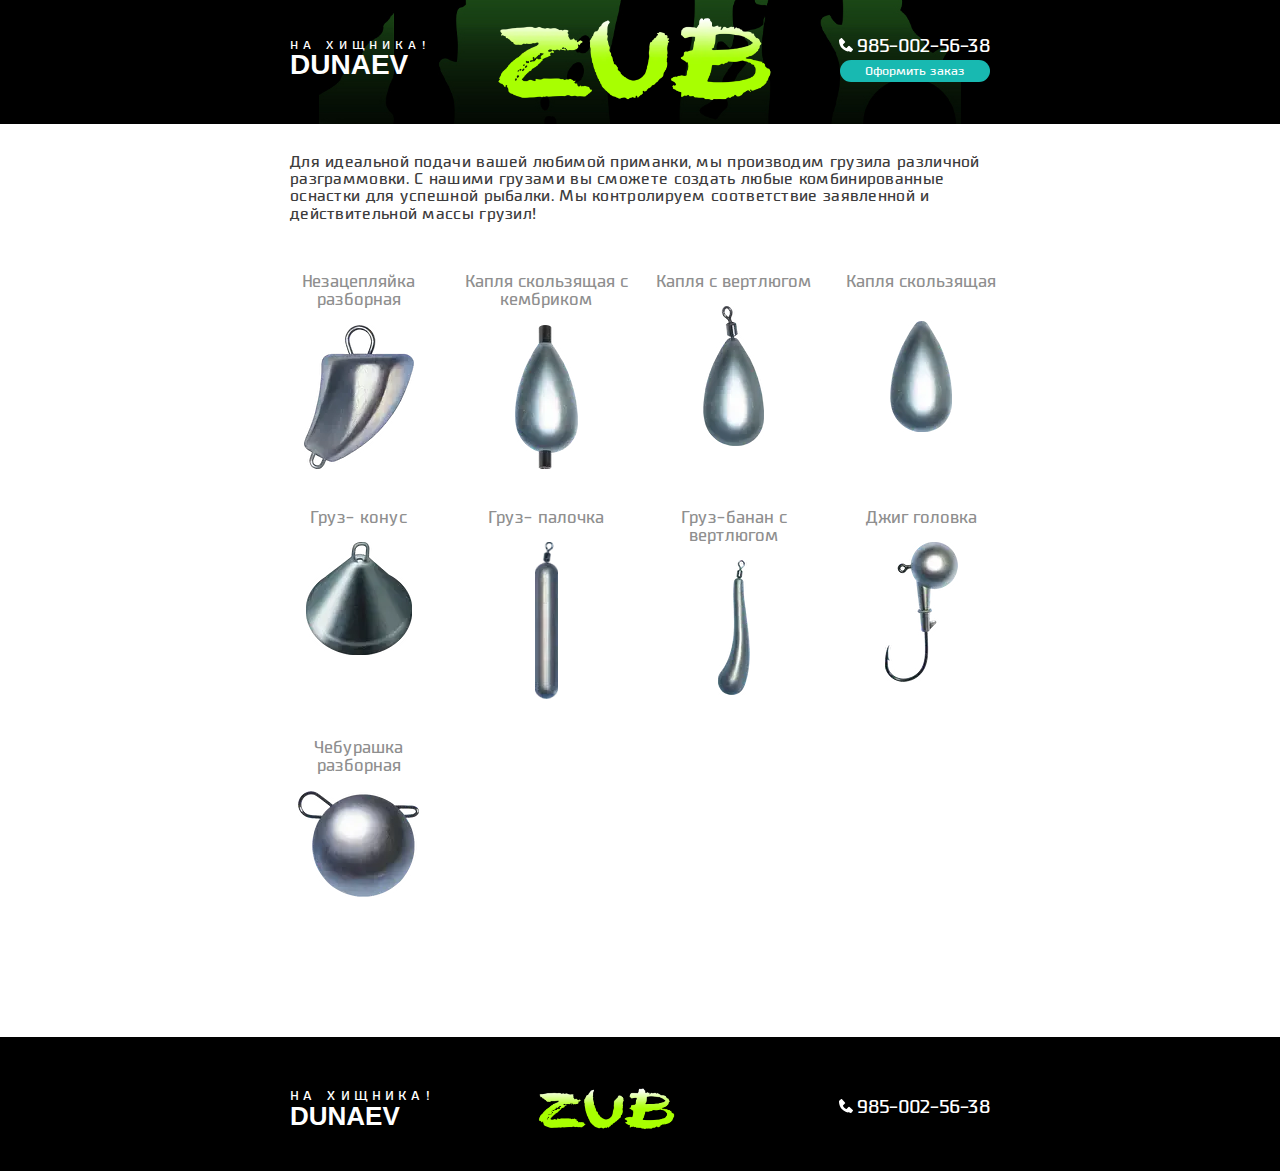
<file: cards.html>
<!DOCTYPE html><html lang="en">  <head>    <meta charset="UTF-8" />    <meta http-equiv="X-UA-Compatible" content="IE=edge" />    <meta name="viewport" content="width=device-width, initial-scale=1.0" />    <link rel="stylesheet" href="css/style.css" />    <title>ZUB</title>  </head>  <body>    <header class="header">  <div class="header_wrap">    <div class="header2_content">      <div class="dunaev header2">        <p>на хищника!</p>        <h2>Dunaev</h2>      </div>      <div class="header2_logo">        <picture><source srcset="img/logo.webp" type="image/webp"><img src="img/logo.png" alt="logo" /></picture>      </div>      <div class="header_info">        <div class="header_tel">          <a href="tel:9850025638">985-002-56-38</a>        </div>        <div class="header_shop2">          <a href="#">Оформить заказ</a>        </div>      </div>    </div>  </div></header>    <main>      <div class="card_content">        <h3>          Для идеальной подачи вашей любимой приманки, мы производим грузила различной разграммовки. С нашими грузами вы сможете создать          любые комбинированные оснастки для успешной рыбалки. Мы контролируем соответствие заявленной и действительной массы грузил!        </h3>        <div class="cards_wrap">          <div class="card_body">            <a href="product.html">              <p>Незацепляйка разборная</p>              <picture><source srcset="img/card1.webp" type="image/webp"><img src="img/card1.png" alt="" /></picture>            </a>          </div>          <div class="card_body">            <a href="product.html">              <p>Капля скользящая с кембриком</p>              <picture><source srcset="img/card2.webp" type="image/webp"><img src="img/card2.png" alt="" /></picture>            </a>          </div>          <div class="card_body">            <a href="product.html">              <p>Капля с вертлюгом</p>              <picture><source srcset="img/card3.webp" type="image/webp"><img src="img/card3.png" alt="" /></picture>            </a>          </div>          <div class="card_body">            <a href="product.html">              <p>Капля скользящая</p>              <picture><source srcset="img/card4.webp" type="image/webp"><img src="img/card4.png" alt="" /></picture>            </a>          </div>          <div class="card_body">            <a href="product.html">              <p>Груз- конус</p>              <picture><source srcset="img/card5.webp" type="image/webp"><img src="img/card5.png" alt="" /></picture>            </a>          </div>          <div class="card_body">            <a href="product.html">              <p>Груз- палочка</p>              <picture><source srcset="img/card6.webp" type="image/webp"><img src="img/card6.png" alt="" /></picture>            </a>          </div>          <div class="card_body">            <a href="product.html">              <p>Груз-банан с вертлюгом</p>              <picture><source srcset="img/card7.webp" type="image/webp"><img src="img/card7.png" alt="" /></picture>            </a>          </div>          <div class="card_body">            <a href="product.html">              <p>Джиг головка</p>              <picture><source srcset="img/card8.webp" type="image/webp"><img src="img/card8.png" alt="" /></picture>            </a>          </div>          <div class="card_body">            <a href="product.html">              <p>Чебурашка разборная</p>              <picture><source srcset="img/card9.webp" type="image/webp"><img src="img/card9.png" alt="" /></picture>            </a>          </div>        </div>      </div>    </main>    <footer class="footer2">  <div class="footer_wrap">    <div class="footer_content f2">      <div class="dunaev footer_dun">        <p>на хищника!</p>        <h2>Dunaev</h2>      </div>      <div class="footer_logo">        <picture><source srcset="img/logo.webp" type="image/webp"><img src="img/logo.png" alt="logo" /></picture>      </div>      <div class="footer_info">        <div class="header_tel">          <a href="tel:9850025638">985-002-56-38</a>        </div>      </div>    </div>  </div></footer>  </body></html>
</file>
<file: css/style.css>
@charset "UTF-8";

/*Обнуление*/
/*     РАЗКОМЕНТИРОВАТЬ ПРИ ДОБАВЛЕНИИКАТЕГОРИЙ ТОВАРА НА ГЛАВНОМ ЭКРАНЕ(убрать слеши со звездочкой в начале и конце строки) */
/* @media (max-width: 450px) {

    
/*   .mouse-parallax {
  height: 500px !important;
  } */
}
/* @media (max-width: 550px) {
.mouse-parallax {
    height: 450px !important;
} 
.mousebg2 {
    top: 25%;
    left: 10%;
  }

  .mousebg3 {
    top: 25%;
    left: 60%;
  }
}*/

/*  @media (max-width: 800px){
.mouse-parallax {
    height: 750px !important;
	 }
.mousebg2 {
    top: 30% !important;
    left: 10% !important;
}
.mousebg3 {
    top: 30% !important;
    left: 60% !important;
}
} */



img[src=""] {
    display: none;
}

.delighter {
  opacity: 0;
  -webkit-transform: translatey(50%);
  -ms-transform: translatey(50%);
  transform: translatey(50%);
  -webkit-transition: all 0.7s ease-out;
  -o-transition: all 0.7s ease-out;
  transition: all 0.7s ease-out;
}

.delighter.started {
  opacity: 1;
  -webkit-transform: none;
  -ms-transform: none;
  transform: none;
}

@font-face {
	font-family: 'Supermolot';
	src: url('../fonts/Supermolot.eot');
	src: local('Supermolot'),
		url('../fonts/Supermolot.eot?#iefix') format('embedded-opentype'),
		url('../fonts/Supermolot.woff') format('woff'),
		url('../fonts/Supermolot.ttf') format('truetype');
	font-weight: normal;
	font-style: normal;
}

@font-face {
	font-family: 'Supermolot';
	src: url('../fonts/Supermolot-Light.eot');
	src: local('Supermolot Light'), local('Supermolot-Light'),
		url('../fonts/Supermolot-Light.eot?#iefix') format('embedded-opentype'),
		url('../fonts/Supermolot-Light.woff') format('woff'),
		url('../fonts/Supermolot-Light.ttf') format('truetype');
	font-weight: 300;
	font-style: normal;
}

@font-face {
	font-family: 'Supermolot';
	src: url('../fonts/Supermolot-Bold.eot');
	src: local('Supermolot Bold'), local('Supermolot-Bold'),
		url('../fonts/Supermolot-Bold.eot?#iefix') format('embedded-opentype'),
		url('../fonts/Supermolot-Bold.woff') format('woff'),
		url('../fonts/Supermolot-Bold.ttf') format('truetype');
	font-weight: bold;
	font-style: normal;
}

* {
  padding: 0;
  margin: 0;
  border: 0;
}

*,
*:before,
*:after {
  -webkit-box-sizing: border-box;
  box-sizing: border-box;
}

:focus,
:active {
  outline: none;
}

a:focus,
a:active {
  outline: none;
}

nav,
footer,
header,
aside {
  display: block;
}

html,
body {
  height: 100%;
  width: 100%;
  font-size: 100%;
  line-height: 1;
  font-size: 14px;
  -ms-text-size-adjust: 100%;
  -moz-text-size-adjust: 100%;
  -webkit-text-size-adjust: 100%;
  font-family: "Supermolot", sans-serif;
}

input,
button,
textarea {
  font-family: inherit;
}

input::-ms-clear {
  display: none;
}

button {
  cursor: pointer;
}

button::-moz-focus-inner {
  padding: 0;
  border: 0;
}

a,
a:visited {
  text-decoration: none;
}

a:hover {
  text-decoration: none;
}

ul li {
  list-style: none;
}

img {
  vertical-align: top;
}

h1,
h2,
h3,
h4,
h5,
h6 {
  font-size: inherit;
  font-weight: inherit;
}

/*--------------------*/

.header {
  background-color: #000;
  color: #fff;
}

.mobile_btn {
  display: none;
}

.header_wrap {
  max-width: 700px;
  width: 100%;
  margin: 0 auto;
}

.header_content {
  display: -webkit-box;
  display: -ms-flexbox;
  display: flex;
  -webkit-box-pack: justify;
      -ms-flex-pack: justify;
          justify-content: space-between;
  -webkit-box-align: center;
      -ms-flex-align: center;
          align-items: center;
  padding-top: 50px;
}

.dunaev {
  text-transform: uppercase;
  color: #fff;
}

.dunaev p {
  letter-spacing: 7px;
}

.dunaev h2 {
  font-size: 34px;
  font-weight: 700;
	font-family: 'Roboto', sans-serif;
}

.header_logo img {
  max-width: 328px;
}

.header_info {
  display: -webkit-box;
  display: -ms-flexbox;
  display: flex;
  -webkit-box-orient: vertical;
  -webkit-box-direction: normal;
      -ms-flex-direction: column;
          flex-direction: column;
  -webkit-box-align: center;
      -ms-flex-align: center;
          align-items: center;
}

.header_tel a {
  font-size: 18px;
  font-weight: 500;
  padding-bottom: 5px;
  display: inline-block;
  color: #fff;
}

.header_tel::before {
  content: url("../img/phone.svg");
  height: 20px;
  width: 20px;
}

.header_shop a {
  color: #fff;
  background-color: #18b9b1;
  padding: 5px 25px;
  display: inline-block;
  border-radius: 50px;
  font-size: 12px;
}

.footer_logo {
  max-width: 200px;
}

.footer_logo img {
  max-width: 70%;
  margin: 0 auto;
}

.footer_wrap {
  max-width: 700px;
  width: 100%;
  margin: 0 auto;
  margin-top: 100px;
  padding-bottom: 40px;
}

.footer_content {
  display: -webkit-box;
  display: -ms-flexbox;
  display: flex;
  -webkit-box-pack: justify;
      -ms-flex-pack: justify;
          justify-content: space-between;
  -webkit-box-align: center;
      -ms-flex-align: center;
          align-items: center;
}

.footer_dun p {
  font-size: 13px !important;
  letter-spacing: 5px;
}

.footer_dun h2 {
  font-size: 26px !important;
}


body {
  font-family: "Supermolot", sans-serif;
  overflow-x: hidden;
}

.anim {
  -webkit-animation: show 11.5s linear;
          animation: show 11.5s linear;
}

@-webkit-keyframes show {
  from {
    -webkit-transform: scale(1.5);
            transform: scale(1.5);
  }

  to {
    -webkit-transform: scale(1);
            transform: scale(1);
  }
}

@keyframes show {
  from {
    -webkit-transform: scale(1.5);
            transform: scale(1.5);
  }

  to {
    -webkit-transform: scale(1);
            transform: scale(1);
  }
}

.anim2 {
  -webkit-animation: show 11.5s linear;
          animation: show 11.5s linear;
}

@keyframes show {
  from {
    -webkit-transform: scale(1.5);
            transform: scale(1.5);
  }

  to {
    -webkit-transform: scale(1);
            transform: scale(1);
  }
}

.anim3 {
  -webkit-animation: show 11.5s linear;
          animation: show 11.5s linear;
}

@keyframes show {
  from {
    -webkit-transform: scale(1.5);
            transform: scale(1.5);
  }

  to {
    -webkit-transform: scale(1);
            transform: scale(1);
  }
}

.bg {
  background-color: #000;
}

.first_wrap {
  max-width: 1035px;
  width: 100%;
  margin: 0 auto;
}

.main_video {
  max-width: 700px;
  width: 100%;
  margin: 0 auto;
}

.no-webp .parallax_wrap{
  background-image: url("../img/zub.png"); }

.parallax_wrap {
  background-position: top;
  position: relative;
  background-repeat: no-repeat;
  margin-top: 70px;
  overflow: hidden;
  -webkit-animation: show 11.8s forwards;
          animation: show 11.8s forwards;
}

@keyframes show {
  0%, 90% {
    -webkit-transform: scale(1.5);
            transform: scale(1.5);
    opacity: 0;
    visibility: hidden;
  }

  100% {
    -webkit-transform: scale(1);
            transform: scale(1);
    opacity: 1;
    visibility: visible;
  }
}

.absol_light {
  position: absolute;
  left: 0;
  right: 0;
  bottom: 25%;
  -webkit-animation: show 12.5s forwards;
          animation: show 12.5s forwards;
}

@keyframes show {
  0%, 90% {
    -webkit-transform: scale(1.5);
            transform: scale(1.5);
    opacity: 0;
    visibility: hidden;
  }

  100% {
    -webkit-transform: scale(1);
            transform: scale(1);
    opacity: 1;
    visibility: visible;
  }
}

.mouse-parallax {
  height: 350px;
  max-width: 700px;
  width: 100%;
  margin: 0 auto;
  position: relative;
  overflow: hidden;
  padding-top: 100px;
}

.mouse-parallax-bg {
  position: absolute;
  width: 110%;
  -webkit-transition: all 0.1s ease;
  -o-transition: all 0.1s ease;
  transition: all 0.1s ease;
  -webkit-tap-highlight-color: rgba(0, 0, 0, 0);
}

.mouse-parallax-bg img {
  width: 35%;
  padding: 50px 50px;
  -webkit-animation: show 12.2s forwards;
          animation: show 12.2s forwards;
  -webkit-tap-highlight-color: rgba(0, 0, 0, 0);
}

@keyframes show {
  0%, 90% {
    -webkit-transform: scale(1.5);
            transform: scale(1.5);
    opacity: 0;
    visibility: hidden;
  }

  100% {
    -webkit-transform: scale(1);
            transform: scale(1);
    opacity: 1;
    visibility: visible;
  }
}

.mousebg {
  position: absolute;
  width: 110%;
  -webkit-tap-highlight-color: rgba(0, 0, 0, 0);
  -webkit-transition: all 0.1s ease;
  -o-transition: all 0.1s ease;
  transition: all 0.1s ease;
  left: 30%;
}

.mousebg img {
  max-width: 35%;
  -o-object-fit: cover;
     object-fit: cover;
  padding: 50px 50px;
  -webkit-animation: show 12.4s forwards;
          animation: show 12.4s forwards;
  -webkit-tap-highlight-color: rgba(0, 0, 0, 0);
}

@keyframes show {
  0%, 90% {
    -webkit-transform: scale(1.5);
            transform: scale(1.5);
    opacity: 0;
    visibility: hidden;
  }

  100% {
    -webkit-transform: scale(1);
            transform: scale(1);
    opacity: 1;
    visibility: visible;
  }
}

.mousebg2 {
  position: absolute;
  width: 110%;
  -webkit-transition: all 0.1s ease;
  -o-transition: all 0.1s ease;
  transition: all 0.1s ease;
  left: 60%;
  -webkit-tap-highlight-color: rgba(0, 0, 0, 0);
}

.mousebg2 img {
  width: 30%;
  padding: 50px 50px;
  -webkit-animation: show 12.6s forwards;
          animation: show 12.6s forwards;
  -webkit-tap-highlight-color: rgba(0, 0, 0, 0);
}

@keyframes show {
  0%, 90% {
    -webkit-transform: scale(1.5);
            transform: scale(1.5);
    opacity: 0;
    visibility: hidden;
  }

  100% {
    -webkit-transform: scale(1);
            transform: scale(1);
    opacity: 1;
    visibility: visible;
  }
}

.mousebg3 {
  position: absolute;
  width: 110%;
  -webkit-tap-highlight-color: rgba(0, 0, 0, 0);
  -webkit-transition: all 0.1s ease;
  -o-transition: all 0.1s ease;
  transition: all 0.1s ease;
  left: 80%;
}

.mousebg3 img {
  width: 25%;
  padding: 50px 50px;
  -webkit-animation: show 12.7s forwards;
          animation: show 12.7s forwards;
  -webkit-tap-highlight-color: rgba(0, 0, 0, 0);
}

@keyframes show {
  0%, 90% {
    -webkit-transform: scale(1.5);
            transform: scale(1.5);
    opacity: 0;
    visibility: hidden;
  }

  100% {
    -webkit-transform: scale(1);
            transform: scale(1);
    opacity: 1;
    visibility: visible;
  }
}

.mousebg4 {
  position: absolute;
  width: 110%;
  -webkit-transition: all 0.1s ease;
  -o-transition: all 0.1s ease;
  transition: all 0.1s ease;
  top: 60%;
  left: 0;
  -webkit-tap-highlight-color: rgba(0, 0, 0, 0);
}

.mousebg4 img {
  max-width: 250px;
  width: 100%;
  -o-object-fit: contain;
     object-fit: contain;
  padding: 50px 50px;
  -webkit-animation: show 12.6s forwards;
          animation: show 12.6s forwards;
  -webkit-tap-highlight-color: rgba(0, 0, 0, 0);
}

@keyframes show {
  0%, 90% {
    -webkit-transform: scale(1.5);
            transform: scale(1.5);
    opacity: 0;
    visibility: hidden;
  }

  100% {
    -webkit-transform: scale(1);
            transform: scale(1);
    opacity: 1;
    visibility: visible;
  }
}

.mousebg5 {
  position: absolute;
  width: 100%;
  -webkit-transition: all 0.1s ease;
  -o-transition: all 0.1s ease;
  transition: all 0.1s ease;
  top: 64%;
  left: 20%;
  -webkit-tap-highlight-color: rgba(0, 0, 0, 0);
}

.mousebg5 img {
  max-width: 220px;
  width: 100%;
  -o-object-fit: contain;
     object-fit: contain;
  padding: 50px 50px;
  -webkit-animation: show 12.6s forwards;
          animation: show 12.6s forwards;
  -webkit-tap-highlight-color: rgba(0, 0, 0, 0);
}

@keyframes show {
  0%, 90% {
    -webkit-transform: scale(1.5);
            transform: scale(1.5);
    opacity: 0;
    visibility: hidden;
  }

  100% {
    -webkit-transform: scale(1);
            transform: scale(1);
    opacity: 1;
    visibility: visible;
  }
}

.mousebg6 {
  position: absolute;
  width: 110%;
  -webkit-transition: all 0.1s ease;
  -o-transition: all 0.1s ease;
  transition: all 0.1s ease;
  left: 40%;
  top: 50%;
  -webkit-tap-highlight-color: rgba(0, 0, 0, 0);
}

.mousebg6 img {
  max-width: 220px;
  width: 100%;
  -o-object-fit: contain;
     object-fit: contain;
  padding: 50px 50px;
  -webkit-animation: show 12.6s forwards;
          animation: show 12.6s forwards;
  -webkit-tap-highlight-color: rgba(0, 0, 0, 0);
}

@keyframes show {
  0%, 90% {
    -webkit-transform: scale(1.5);
            transform: scale(1.5);
    opacity: 0;
    visibility: hidden;
  }

  100% {
    -webkit-transform: scale(1);
            transform: scale(1);
    opacity: 1;
    visibility: visible;
  }
}

.mousebg7 {
  position: absolute;
  width: 110%;
  -webkit-transition: all 0.1s ease;
  -o-transition: all 0.1s ease;
  transition: all 0.1s ease;
  top: 60%;
  left: 52%;
  -webkit-tap-highlight-color: rgba(0, 0, 0, 0);
}

.mousebg7 img {
  max-width: 220px;
  width: 100%;
  -o-object-fit: contain;
     object-fit: contain;
  padding: 50px 50px;
  -webkit-animation: show 12.6s forwards;
          animation: show 12.6s forwards;
  -webkit-tap-highlight-color: rgba(0, 0, 0, 0);
}

@keyframes show {
  0%, 90% {
    -webkit-transform: scale(1.5);
            transform: scale(1.5);
    opacity: 0;
    visibility: hidden;
  }

  100% {
    -webkit-transform: scale(1);
            transform: scale(1);
    opacity: 1;
    visibility: visible;
  }
}

.mousebg8 {
  position: absolute;
  width: 110%;
  -webkit-transition: all 0.1s ease;
  -o-transition: all 0.1s ease;
  transition: all 0.1s ease;
  top: 50%;
  left: 70%;
  -webkit-tap-highlight-color: rgba(0, 0, 0, 0);
}

.mousebg8 img {
  max-width: 220px;
  width: 100%;
  -o-object-fit: contain;
     object-fit: contain;
  padding: 50px 50px;
  -webkit-animation: show 12.6s forwards;
          animation: show 12.6s forwards;
  -webkit-tap-highlight-color: rgba(0, 0, 0, 0);
}

@keyframes show {
  0%, 90% {
    -webkit-transform: scale(1.5);
            transform: scale(1.5);
    opacity: 0;
    visibility: hidden;
  }

  100% {
    -webkit-transform: scale(1);
            transform: scale(1);
    opacity: 1;
    visibility: visible;
  }
}

.about_us {
  max-width: 700px;
  width: 100%;
  margin: 0 auto;
  padding-bottom: 100px;
}

.about_us h1 {
  text-transform: uppercase;
  color: #575757;
  font-size: 36px;
  font-weight: 400;
  text-align: center;
  margin-bottom: 50px;
}

.text_anim {
  -webkit-animation: fade-in 13s forwards;
          animation: fade-in 13s forwards;
}

@-webkit-keyframes fade-in {
  0%, 90% {
    -webkit-transform: translateY(100%);
            transform: translateY(100%);
    opacity: 0;
  }

  100% {
    opacity: 1;
    -webkit-transform: translateY(0%);
            transform: translateY(0%);
  }
}

@keyframes fade-in {
  0%, 90% {
    -webkit-transform: translateY(100%);
            transform: translateY(100%);
    opacity: 0;
  }

  100% {
    opacity: 1;
    -webkit-transform: translateY(0%);
            transform: translateY(0%);
  }
}

.about_quality {
  max-width: 600px;
  width: 100%;
  margin: 0 auto;
  display: -webkit-box;
  display: -ms-flexbox;
  display: flex;
  -webkit-box-pack: justify;
      -ms-flex-pack: justify;
          justify-content: space-between;
}

.quality1,
.quality2,
.quality3 {
  max-width: 30%;
  display: -webkit-box;
  display: -ms-flexbox;
  display: flex;
  -webkit-box-orient: vertical;
  -webkit-box-direction: normal;
      -ms-flex-direction: column;
          flex-direction: column;
  -webkit-box-align: center;
      -ms-flex-align: center;
          align-items: center;
}

.quality1 p,
.quality2 p,
.quality3 p {
  text-transform: uppercase;
  color: #fff;
  text-align: center;
  line-height: 1.3;
}

.quality1 img,
.quality2 img,
.quality3 img {
  max-width: 66px;
  margin-bottom: 10px;
}

.wrapper {
  height: 100%;
  display: -webkit-box;
  display: -ms-flexbox;
  display: flex;
}

/* Основные стили */

/* Слайдер */

.slick-slider {
  min-width: 0;
}

/* Ограничивающая оболочка */

.product_item .slick-list {
  overflow: hidden;
  max-width: 300px !important;
}

/* Лента слайдов */

.product_item .slick-track {
  display: -webkit-box;
  display: -ms-flexbox;
  display: flex;
  -webkit-box-align: start;
      -ms-flex-align: start;
          align-items: flex-start;
}

/* Конкретный слайдер */

.product_item .slider {
  position: relative;
}

.product_item .slider .slick-arrow {
  position: absolute;
  top: 50%;
  margin: -30px 0px 0px 0px;
  z-index: 10;
  font-size: 0;
  width: 30px;
  height: 60px;
}

.product_item .slider .slick-arrow.slick-prev {
  left: 0;
  top: 60%;
  background: url("../img/arrow_l.svg") 0 0/40% no-repeat;
  -webkit-tap-highlight-color: rgba(0, 0, 0, 0);
}

.product_item .slider .slick-arrow.slick-next {
  right: -18px;
  top: 60%;
  background: url("../img/arrow_r.svg") 0 0/40% no-repeat;
  -webkit-tap-highlight-color: rgba(0, 0, 0, 0);
}

.product_item .slider .slick-arrow.slick-disabled {
  opacity: 0.2;
}

.product_item .slider .slick-dots {
  display: none;
}

.product_item .slider .slick-dots li {
  list-style: none;
  margin: 0px 10px;
}

.product_item .slider .slick-dots button {
  font-size: 0;
  width: 10px;
  height: 10px;
  background-color: #fff;
  border-radius: 50%;
}

.product_item .slider .slick-dots li.slick-active button {
  background-color: transparent;
  border: 1px solid #fff;
}

.product_item .slider__item {
  padding: 0px 15px;
}

.product_item .slider__item img {
  display: block;
  margin-left: auto;
  margin-right: auto;
  height: 150px;
}

.new_product {
  max-width: 700px;
  width: 100%;
  margin: 0 auto;
}

.product_item .slider__item {
  max-width: 300px !important;
}

.slider_text {
  color: #fff;
  margin-top: 25px;
  text-align: center;
}

.slider_text h2 {
  font-size: 16px;
  text-transform: uppercase;
  font-weight: 700;
  margin-bottom: 15px;
  color: #fff;
}

.slider_text p {
  font-size: 14px;
  letter-spacing: 0.7px;
  line-height: 1.3;
  color: #fff;
}

.product_item {
  max-width: 300px;
  display: -webkit-box;
  display: -ms-flexbox;
  display: flex;
  -webkit-box-orient: vertical;
  -webkit-box-direction: normal;
      -ms-flex-direction: column;
          flex-direction: column;
  -webkit-box-align: center;
      -ms-flex-align: center;
          align-items: center;
  margin-bottom: 50px;
}

.product_wrap {
  max-width: 700px;
  margin: 0 auto;
  display: -webkit-box;
  display: -ms-flexbox;
  display: flex;
  -webkit-box-pack: justify;
      -ms-flex-pack: justify;
          justify-content: space-between;
  -ms-flex-wrap: wrap;
      flex-wrap: wrap;
}

.text_anim_card {
  -webkit-animation: fade-in 15s forwards;
          animation: fade-in 15s forwards;
}

@keyframes fade-in {
  0%, 90% {
    -webkit-transform: translateY(100%);
            transform: translateY(100%);
    opacity: 0;
  }

  100% {
    opacity: 1;
    -webkit-transform: translateY(0%);
            transform: translateY(0%);
  }
}

.footer2 {
  background-color: #000;
}

.f2 {
  padding-top: 50px;
}

.header2_content{
 background: url("../img/header_bg.jpg") center center no-repeat;
background-size: contain;}

.header2_content {
  background-size: contain;
  display: -webkit-box;
  display: -ms-flexbox;
  display: flex;
  -webkit-box-pack: justify;
      -ms-flex-pack: justify;
          justify-content: space-between;
  -webkit-box-align: center;
      -ms-flex-align: center;
          align-items: center;
  padding-top: 15px;
  padding-bottom: 20px;
}

.header2 p {
  font-size: 12px;
  letter-spacing: 5px;
}

.header2 h2 {
  font-size: 28px;
}

.header2_logo img {
  max-width: 280px;
}

.header_shop2 a {
  color: #fff;
  background-color: #18b9b1;
  padding: 5px 25px;
  display: inline-block;
  border-radius: 50px;
  font-size: 12px;
}

.card_content {
  margin: 0 auto;
  margin-top: 30px;
}

.card_content h3 {
  max-width: 700px;
  margin: 0 auto;
  color: #3d3d3d;
  font-size: 15px;
  line-height: 1.15;
  font-weight: 500;
  letter-spacing: 0.3px;
}

.cards_wrap {
  display: -webkit-box;
  display: -ms-flexbox;
  display: flex;
  -ms-flex-wrap: wrap;
      flex-wrap: wrap;
  max-width: 750px;
  margin: 0 auto;
  margin-top: 50px;
}

.card_body {
  max-width: 25%;
  width: 100%;
  margin-bottom: 40px;
  padding: 0 5px;
}

.card_body a {
  display: -webkit-box;
  display: -ms-flexbox;
  display: flex;
  -webkit-box-orient: vertical;
  -webkit-box-direction: normal;
      -ms-flex-direction: column;
          flex-direction: column;
  -webkit-box-align: center;
      -ms-flex-align: center;
          align-items: center;
}

.card_body a p {
  color: #8f8f8f;
  font-size: 16px;
  line-height: 1.15;
  font-weight: 400;
  text-align: center;
  margin-bottom: 15px;
}

.card_body a img {
  display: block;
  text-align: center;
}

.product_card.wrapper {
  height: 100%;
  padding: 50px;
  display: -webkit-box;
  display: -ms-flexbox;
  display: flex;
  -webkit-box-pack: center;
      -ms-flex-pack: center;
          justify-content: center;
  -webkit-box-align: center;
      -ms-flex-align: center;
          align-items: center;
}

/* Основные стили */

body.compensate-for-scrollbar {
  overflow: visible !important;
}

/* Слайдер */

.slick-slider {
  min-width: 0;
}

/* Ограничивающая оболочка */

.product_card .slick-list {
  overflow: hidden;
  max-width: 300px !important;
  padding: 0 !important;
  margin: 0 auto;
}

/* Лента слайдов */

.slick-track {
  display: -webkit-box;
  display: -ms-flexbox;
  display: flex;
  -webkit-box-align: start;
      -ms-flex-align: start;
          align-items: flex-start;
  -webkit-box-pack: center;
      -ms-flex-pack: center;
          justify-content: center;
}

/* Конкретный слайдер */

.slider_gallery {
  position: relative;
  padding: 0px 30px;
  margin-bottom: 15px;
}

.slider_gallery .slick-arrow {
  position: absolute;
  top: 90px;
  z-index: 10;
  font-size: 0;
  width: 30px;
  height: 60px;
}

.slider_gallery .slick-arrow.slick-prev {
  left: 0;
  background: url("../img/arrowB_l.svg") 0 0/50% no-repeat;
  -webkit-tap-highlight-color: rgba(0, 0, 0, 0);
}

.slider_gallery .slick-arrow.slick-next {
  right: 0;
  background: url("../img/arrowB_r.svg") 0 0/50% no-repeat;
  -webkit-tap-highlight-color: rgba(0, 0, 0, 0);
}

.slider_gallery.slick-arrow.slick-disabled {
  opacity: 0.2;
}

.product_card.slider__item {
  padding: 0px 15px;
  max-width: 300px !important;
}

.product_content {
  max-width: 700px;
  width: 100%;
  margin: 0 auto;
}

.slider_mini {
  width: 80px;
  height: 80px;
  padding: 0 5px;
  -o-object-fit: contain;
     object-fit: contain;
  cursor: pointer;
}

.slider_mini img {
  width: 80px;
  height: 80px;
  -o-object-fit: contain;
     object-fit: contain;
}

.slider_img {
  width: 300px !important;
}

.slider_img img {
  max-width: 300px;
  height: 200px;
  -o-object-fit: cover;
     object-fit: cover;
  display: block;
  margin-right: auto;
  margin-left: auto;
}

.product_content h1 {
  color: #8f8f8f;
  font-size: 30px;
  line-height: 1.15;
  font-weight: 500;
  padding: 0 10px 0px 0px;
}

.product_card {
  display: -webkit-box;
  display: -ms-flexbox;
  display: flex;
  -webkit-box-pack: justify;
      -ms-flex-pack: justify;
          justify-content: space-between;
}

.product_card .slider_text {
  margin-left: 50px;
  text-align: left;
}

.product_card .slider_text p {
  color: #3d3d3d;
  font-size: 15px;
  line-height: 1.12;
  font-weight: 500;
  margin-bottom: 20px;
  margin-top: 30px;
  letter-spacing: 0.3px;
}

.product_head {
  display: -webkit-box;
  display: -ms-flexbox;
  display: flex;
  -ms-flex-pack: distribute;
      justify-content: space-around;
  margin-top: 20px;
}

.product_head span {
  display: block;
  color: #3d3d3d;
  font-size: 50px;
  font-weight: 500;
  margin-bottom: 10px;
  text-align: center;
}

.pr_btn {
  background-color: #2398ab;
  color: #fff;
  font-weight: 700;
  font-size: 15px;
  padding: 10px 28px;
  border-radius: 50px;
  display: inline-block;
}

.form_body label {
  font-size: 13px;
  font-weight: 600;
}

@media (max-width: 800px) {
  .mousebg {
    left: 50%;
  }

  .mousebg2 {
    top: 60%;
    left: 10%;
  }

  .mousebg3 {
    top: 60%;
    left: 60%;
  }

  .mouse-parallax {
    height: 400px;
  }

  .mousebg4 {
    top: 45%;
    left: 10%;
  }

  .mousebg5 {
    top: 45%;
    left: 60%;
  }

  .mousebg6 {
    top: 60%;
    left: 10%;
  }

  .mousebg7 {
    top: 60%;
    left: 40%;
  }

  .mousebg8 {
    top: 60%;
    left: 70%;
  }

  .header_content {
    padding: 15px;
  }

  .header_logo img {
    max-width: 228px;
    width: 100%;
    display: block;
    height: auto;
  }

  .dunaev p {
    letter-spacing: 5px;
    font-size: 12px;
  }

  .dunaev h2 {
    font-size: 24px;
  }

  .header_tel a {
    font-size: 14px;
  }

  .about_us h1 {
    font-size: 24px;
  }

  .about_quality {
    padding: 0 15px;
  }

  .product_wrap {
    -webkit-box-orient: vertical;
    -webkit-box-direction: normal;
        -ms-flex-direction: column;
            flex-direction: column;
    -webkit-box-align: center;
        -ms-flex-align: center;
            align-items: center;
  }

  .footer_content {
    padding: 0 15px;
  }

  .f2 {
    padding-top: 50px;
  }
}

@media (max-width: 767px) {
  .product_item .slider {
    padding: 0px 40px;
  }
}

@media (max-width: 700px) {
  .main_video video {
    width: 500px;
    height: 250px;
  }

  .main_video {
    text-align: center;
  }

  .product_head {
    padding: 0 15px;
  }

  .card_content h3 {
    padding: 0 15px;
  }

  .header2_content {
    padding-left: 10px;
    padding-right: 10px;
  }

  .header2_logo img {
    max-width: 180px;
  }

  .product_card {
    -webkit-box-orient: vertical;
    -webkit-box-direction: normal;
        -ms-flex-direction: column;
            flex-direction: column;
    -webkit-box-align: center;
        -ms-flex-align: center;
            align-items: center;
  }
}

@media (max-width: 550px) {
  .absol_light {
    max-width: 99%;
    bottom: 30%;
  }

  .mouse-parallax-bg img {
    width: 50%;
  }

  .mousebg {
    left: 50%;
  }

  .mousebg img {
    max-width: 40%;
  }

  .mousebg2 {
    top: 45%;
    left: 10%;
  }

  .mousebg2 img {
    width: 40%;
  }

  .mousebg3 {
    top: 45%;
    left: 60%;
  }

  .mousebg3 img {
    width: 35%;
  }

  .mousebg4 {
    top: 45%;
    left: 10%;
  }

  .mousebg4 img {
    max-width: 220px;
    width: 100%;
    -o-object-fit: contain;
       object-fit: contain;
  }

  .mousebg5 {
    top: 45%;
    left: 60%;
  }

  .mousebg5 img {
    max-width: 220px;
    width: 100%;
    -o-object-fit: contain;
       object-fit: contain;
  }

  .mousebg6 {
    top: 65%;
    left: 10%;
  }

  .mousebg6 img {
    max-width: 220px;
    width: 100%;
    -o-object-fit: contain;
       object-fit: contain;
  }

  .mousebg7 {
    top: 65%;
    left: 30%;
  }

  .mousebg7 img {
    max-width: 220px;
    width: 100%;
    -o-object-fit: contain;
       object-fit: contain;
  }

  .mousebg8 {
    top: 65%;
    left: 60%;
  }

  .mousebg8 img {
    max-width: 220px;
    width: 100%;
    -o-object-fit: contain;
       object-fit: contain;
  }

  .mouse-parallax {
    height: 350px;
  }

  .header_logo img {
    max-width: 150px;
    padding: 0 5px;
  }

  .parallax_wrap {
    background-size: contain;
    margin-top: 40px;
  }

  .mouse-parallax {
    padding-top: 30px;
  }

  .about_us h1 {
    padding: 0 15px;
    font-size: 20px;
  }

  .dunaev h2 {
    font-size: 18px;
  }

  .header_tel a {
    font-size: 14px;
  }

  .header_shop {
    display: none;
  }

  .mobile_btn {
    display: block;
    text-align: center;
    margin-bottom: 30px;
  }

  .mobile_btn a {
    color: #fff;
    background-color: #18b9b1;
    padding: 8px 35px;
    display: inline-block;
    border-radius: 50px;
    font-size: 15px;
  }

  .product_item .slider__item {
    max-width: 250px !important;
  }

  .product_item .slick-list {
    max-width: 250px !important;
  }

  .product_head h1 {
    font-size: 20px;
  }

  .product_head span {
    font-size: 30px;
  }

  .pr_btn {
    font-size: 13px;
    padding: 5px 18px;
  }

  .product_card .slider_text {
    margin-left: 0;
    padding: 0 15px;
  }

  .product_card .slider_text p {
    margin-top: 0;
  }

  .header2_logo img {
    max-width: 100px;
  }

  .card_body {
    max-width: 33.3%;
  }

  .card_content h3 {
    font-size: 11px;
    font-weight: 700;
  }

  .card_body a p {
    font-size: 12px;
  }

  .card_body a img {
    width: 80%;
    margin: 0 auto;
  }
}

@media (max-width: 450px) {
    .about_us h1{
      font-size: 14px;        
    margin-bottom: 20px;
    }
    .mouse-parallax {
     padding-top: 0px;
    }
    
  .parallax_wrap {
    margin-bottom: 15px;
    margin-top: 20px;
  }

  .header_logo img {
    max-width: 130px;
    padding: 0 5px;
    margin-left:20px;
  }

  .dunaev {
    max-width: 130px;
  }

  .dunaev p {
    font-size: 10px;
    letter-spacing: normal;
    font-weight: 300;
  }

  .dunaev h2 {
    font-size: 16px;
  }

  .header_tel {
    min-width: 105px;
  }

  .header_tel a {
    font-size: 12px;
  }

  .mouse-parallax-bg img {
    width: 55%;
      padding: 50px 50px 50px 30px;
  }

  .mousebg {
    left: 42%;
  }

  .mousebg img {
    max-width: 50%;
  }

  .mousebg2 {
    top: 135px;
    left: 38%;
  }

  .mousebg2 img {
    width: 50%;
  }

  .mousebg3 {
    top: 100px;
    left: 5%;
  }

  .mousebg3 img {
    width: 45%;
     padding: 50px 50px 50px 30px;
  }

  .mousebg4 {
    top: 240px;
    left: 5%;
  }

  .mousebg4 img {
    max-width: 220px;
    width: 100%;
    -o-object-fit: contain;
       object-fit: contain;
  }

  .mousebg5 {
    top: 240px;
    left: 50%;
  }

  .mousebg5 img {
    max-width: 220px;
    width: 100%;
    -o-object-fit: contain;
       object-fit: contain;
  }

  .mousebg6 {
    top: 340px;
    left: 0%;
  }

  .mousebg6 img {
    max-width: 210px;
    width: 100%;
    -o-object-fit: contain;
       object-fit: contain;
  }

  .mousebg7 {
    top: 340px;
    left: 25%;
  }

  .mousebg7 img {
    max-width: 210px;
    width: 100%;
    -o-object-fit: contain;
       object-fit: contain;
  }

  .mousebg8 {
    top: 340px;
    left: 52%;
  }

  .mousebg8 img {
    max-width: 210px;
    width: 100%;
    -o-object-fit: contain;
       object-fit: contain;
  }

  .mouse-parallax {
    height: 300px;
  }

  .quality1 p,
  .quality2 p,
  .quality3 p {
    font-size: 12px;
  }

  .quality1,
  .quality2,
  .quality3 {
    max-width: 32%;
  }

  .about_us {
    padding-bottom: 50px;
  }

  .footer_logo img {
    max-width: 130px;
    padding: 0 5px;
  }

  .footer_dun {
    max-width: 130px;
  }

  .footer_dun p {
    font-size: 10px;
    letter-spacing: normal;
    font-weight: 300;
  }

  .footer_dun h2 {
    font-size: 16px !important;
  }

  .footer_wrap {
    margin-top: 50px;
  }

  body {
    overflow-x: hidden;
  }

  .main_video video {
    width: 350px;
    height: 250px;
      margin-top: 115px;
  }

  .main_video {
    text-align: center;
  }

  .product_card .slider_text p {
    font-size: 12px;
    line-height: 1.2;
    letter-spacing: 0.3px;
  }

  .product_head {
    margin-bottom: 20px;
  }

  .product_head span {
    margin-bottom: 5px;
  }

  .slider_img img {
    max-width: 200px;
    height: 170px;
  }

  .product_head h1 {
    max-width: 190px;
  }

  .header_shop2 a {
    padding: 5px 10px;
    font-size: 11px;
    text-align: center;
  }

  .header2_content {
    -webkit-box-pack: center;
        -ms-flex-pack: center;
            justify-content: center;
  }

  .header2_logo img {
    max-width: 130px;
    margin: 0 20px;
  }

  .header2 {
    width: 90px;
  }
}

@media (max-width: 390px) {
.mousebg img {
    max-width: 53%;
}
}

@media (max-width: 365px) {
     .mousebg2 img {
    width: 60%;
  }

     .mousebg3 img {
         width: 52%;
    }
    .mousebg img {
    max-width: 60%;
  }
     .mouse-parallax-bg img {
    width: 62%;
  }

  .slider_img {
    width: 250px !important;
  }

  .product_card .slick-list {
    max-width: 250px !important;
  }
.header_tel a {
  font-size: 9px;
  }
 .header_tel{
     min-width: 0px; 
}
    
  .header_shop2 a {
    padding: 5px 7px;
    font-size: 8px;
    text-align: center;
  }
.header2_logo img {
    max-width: auto;
}
  
    .header2_content {
    justify-content: space-between
}
    .header2 {
    width: auto;
    }
}

@media (max-width: 340px) {
    .header_tel::before {
    content: url(../img/phone.svg);
    height: 10px;
    width: 10px;
    }
    
    .header2_logo img {
        max-width: 100px;
    }
    .header_logo img {
        max-width: 100px;
        margin-left: 0px;
    }
    .footer_logo img {
    max-width: 100px;
    }
    .footer_dun p {
        font-size: 10px !important;
    }
    .wrapper{
        width: 300px;
    }
}

.webp .parallax_wrap{ background-image: url(../img/zub.png); }

.webp .header2_content{ background: url(../img/header_bg.jpg) center center no-repeat;
background-size: contain;}
</file>
